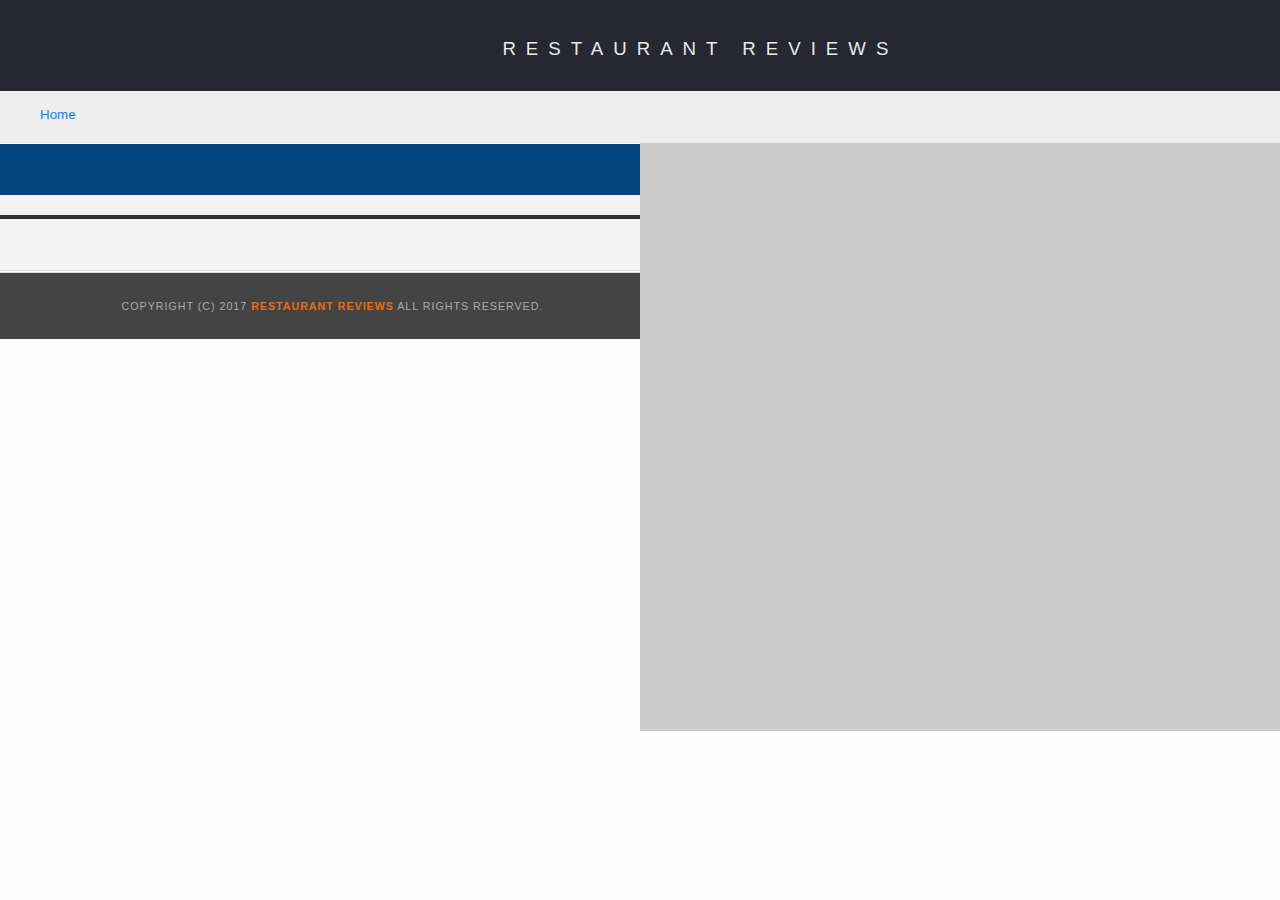
<file: restaurant.html>
<!DOCTYPE html>
<html lang="en">

<head>
  <!-- Normalize.css for better cross-browser consistency -->
  <link rel="stylesheet" src="//normalize-css.googlecode.com/svn/trunk/normalize.css" />
  <!-- Main CSS file -->
  <link rel="stylesheet" href="css/styles.css" type="text/css">
  <link rel="stylesheet" href="https://unpkg.com/leaflet@1.3.1/dist/leaflet.css" integrity="sha512-Rksm5RenBEKSKFjgI3a41vrjkw4EVPlJ3+OiI65vTjIdo9brlAacEuKOiQ5OFh7cOI1bkDwLqdLw3Zg0cRJAAQ==" crossorigin=""/>
  <title>Restaurant Info</title>
</head>

<body class="inside">
  <!-- Beginning header -->
  <header>
    <!-- Beginning nav -->
    <nav role="navigation" aria-label="Breadcrumb">
        <a href="#restaurant-container" class="skip-link">Skip to main content</a>
      <h1><a href="/">Restaurant Reviews</a></h1>
    </nav>
    <!-- Beginning breadcrumb -->
    <ul id="breadcrumb" >
      <li><a href="/" aria-labelledby="Home link">Home</a></li>
    </ul>
    <!-- End breadcrumb -->
    <!-- End nav -->
  </header>
  <!-- End header -->

  <!-- Beginning main -->
  <main id="maincontent" role="main">
    <!-- Beginning map -->
    <section id="map-container" aria-labelledby="google map">
      <div id="map" role="application"></div>
    </section>
    <!-- End map -->
    <!-- Beginning restaurant -->
    <section id="restaurant-container" aria-labelledby="information about restaurant">
      <h1 id="restaurant-name"></h1>
      <img id="restaurant-img">
      <p id="restaurant-cuisine"></p>
      <p id="restaurant-address"></p>
      <table id="restaurant-hours"></table>
    </section>
    <!-- end restaurant -->
    <!-- Beginning reviews -->
    <section id="reviews-container" aria-labelledby="reviews">
      <ul id="reviews-list" role="listbox"></ul>
    </section>
    <!-- End reviews -->
  </main>
  <!-- End main -->

  <!-- Beginning footer -->
  <footer id="footer">
    Copyright (c) 2017 <a href="/"><strong>Restaurant Reviews</strong></a> All Rights Reserved.
  </footer>
  <!-- End footer -->
  <script src="https://unpkg.com/leaflet@1.3.1/dist/leaflet.js" integrity="sha512-/Nsx9X4HebavoBvEBuyp3I7od5tA0UzAxs+j83KgC8PU0kgB4XiK4Lfe4y4cgBtaRJQEIFCW+oC506aPT2L1zw==" crossorigin=""></script>
  <!-- Beginning scripts -->
  <!-- Database helpers -->
  <script type="text/javascript" src="js/dbhelper.js"></script>
  <!-- Main javascript file -->
  <script type="text/javascript" src="js/restaurant_info.js"></script>
  <!-- Google Maps -->
 <!--  <script async defer src="https://maps.googleapis.com/maps/api/js?key=AIzaSyA_tKbW6A5pQ-eupxI56myUnHLqYCzOjKo&libraries=places&callback=initMap"></script> -->
  <!-- End scripts -->

</body>

</html>
</file>
<file: css/styles.css>
@charset "utf-8";
/* CSS Document */

body,
td,
th,
p {
  font-family: Arial, Helvetica, sans-serif;
  font-size: 10pt;
  color: #333;
  line-height: 1.5;
}

body {
  background-color: #fdfdfd;
  margin: 0;
  position: relative;
}

ul,
li {
  font-family: Arial, Helvetica, sans-serif;
  font-size: 10pt;
  color: #333;
}

a {
  color: rgb(255, 115, 0);
  text-decoration: none;
  opacity: .9;
}

a:hover,
a:focus {
  color: #3397db;
  text-decoration: none;
  opacity: 1;
}

.skip-link{
  color: #252831;;
}

*:focus{
  outline: none;
  -webkit-box-shadow: 0 0 3px 3px #b30eff;
          box-shadow: 0 0 3px 3px #b30eff;
}

a img {
  border: none 0px #fff;
}

h1,
h2,
h3,
h4,
h5,
h6 {
  font-family: Arial, Helvetica, sans-serif;
  margin: 0 0 20px;
}

article,
aside,
canvas,
details,
figcaption,
figure,
footer,
header,
hgroup,
menu,
nav,
section {
  display: block;
}

#maincontent {
  background-color: #f3f3f3;
  min-height: 100%;
}

#footer {
  background-color: #444;
  color: #aaa;
  font-size: 8pt;
  letter-spacing: 1px;
  padding: 25px;
  text-align: center;
  text-transform: uppercase;
}

/* ====================== Navigation ====================== */

nav {
  max-width: 100%;
  background-color: #252831;
  text-align: center;
  padding: 2%;
  display: flex;

}

nav h1 {
  margin: auto;
}

nav h1 a {
  color: #fff;
  font-size: 14pt;
  font-weight: 200;
  letter-spacing: 10px;
  text-transform: uppercase;
}

#breadcrumb {
  padding: 10px 40px 16px;
  list-style: none;
  background-color: #eee;
  font-size: 17px;
  margin: 0;
}

/* Display list items side by side */

#breadcrumb li {
  display: inline;
}

/* Add a slash symbol (/) before/behind each list item */

#breadcrumb li+li:before {
  padding: 8px;
  color: black;
  content: "/\00a0";
}

/* Add a color to all links inside the list */

#breadcrumb li a {
  color: #0275d8;
  text-decoration: none;
}

/* Add a color on mouse-over */

#breadcrumb li a:hover {
  color: #01447e;
  text-decoration: underline;
}

/* ====================== Map ====================== */

#map {
  height: 400px;
  width: 100%;
  max-width: 100%;
  background-color: #ccc;
}


/* ====================== Restaurant Filtering ====================== */

.filter-options {
  max-width: 100%;
  display: flex;
  flex-flow: row wrap;
  justify-content: center;
  width: 100vw;
  padding: 10px 0px 10px 0px;
  background-color: #3397DB;
  align-items: center;
}

.filter-options h2 {
  color: white;
  display: inline;
  font-size: 1rem;
  font-weight: normal;
  line-height: 1;
  margin: 0 20px;
}

.filter-options select {
  background-color: white;
  border: 2px solid #fff;
  font-family: Arial, sans-serif;
  font-size: 11pt;
  height: 35px;
  letter-spacing: 0;
  margin: 10px;
  padding: 0 10px;
  width: 200px;
}

/* ====================== Restaurant Listing ====================== */

#restaurants-list {
  display: flex;
  flex-wrap: wrap;
  justify-content: center;
  align-items: center;
  background-color: #1a1919;
  list-style: outside none none;
  width: 100%;
  padding: 0px;
  margin: 0;
}

#restaurants-list li {
  background-color: #fff;
  font-family: Arial, sans-serif;
  margin: 15px;
  min-height: 380px;
  padding: 0 30px 25px;
  text-align: left;
  width: 270px;
}

#restaurants-list .restaurant-img {
  background-color: #ccc;
  display: block;
  margin: 0;
  max-width: 100%;
  min-height: 248px;
  min-width: 100%;
}

#restaurants-list li h1 {
  color: #f13800;
  font-family: Arial, sans-serif;
  font-size: 14pt;
  font-weight: 200;
  letter-spacing: 0;
  line-height: 1.3;
  margin: 20px 0 10px;
  text-transform: uppercase;
  text-align: center;
}

#restaurants-list p {
  margin: 0;
  font-size: 11pt;
  text-align: center;
}

#restaurants-list li a {
  background-color: #f13800;
  color: #fff;
  display: block;
  font-size: 10pt;
  font-weight: 600;
  margin: 15px 0 0;
  padding: 8px 30px 10px;
  text-align: center;
  text-decoration: none;
  text-transform: uppercase;
}

/* ====================== Restaurant Details ====================== */

.review-name{
  color: white;
  padding: 5px;
  font-size: 14px;
  background-color: rgb(255, 17, 0);
  display: inline;
  text-transform: uppercase;
}

.review-rating{
display: inline;
padding: 1%;
}

.review-date{
  font-style: italic;
  display: inline;
}

.review-comments{
  font-size: 16px;
  padding: 2%;
}

.inside header {
  top: 0;
  width: 100%;
  z-index: 1000;
}

.inside #map-container {
  background: blue none repeat scroll 0 0;
  height: 46vw;
  float: right;
  order: 1;
  width: 50%;
  
}

.inside #map {
  background-color: #ccc;
  height: 100%;
  width: 100%;
}

.inside #footer {
  bottom: 0;
  max-width: 100%;
}

#restaurant-name {
  color: white;
  text-align: center;
  font-family: Arial, sans-serif;
  font-size: 20pt;
  font-weight: 200;
  background-color: #01447e;
  width: 46%;
  letter-spacing: 5px;
  margin: 15px 0 30px;
  text-transform: uppercase;
  line-height: 1.1;
  padding: 2%;
  margin: 0;
}

#restaurant-img {
  margin:0;
  width: 50%;
}

#restaurant-address {
  font-size: 14pt;
  font-family: 'Gill Sans', 'Gill Sans MT', Calibri, 'Trebuchet MS', sans-serif;
}

#restaurant-cuisine {
  background-color: #333;
  color: #ddd;
  font-size: 12pt;
  font-weight: 300;
  letter-spacing: 10px;
  margin: 0 0 20px;
  padding: 2px 0;
  text-align: center;
  text-transform: uppercase;
  width: 50%;
}

#restaurant-container,
#reviews-container {
  border-bottom: 1px solid #d9d9d9;
  border-top: 1px solid #fff;
  width: 100%;
  
}

#reviews-container h2 {
  color: #f55a00;
  font-size: 24pt;
  font-weight: 300;
  letter-spacing: 5px;
  padding-bottom: 1pt;
  text-align: center;
  text-transform: uppercase;
 
}

#reviews-list {
  margin: 0;
  padding: 0;
  text-align: center;
}

#reviews-list li {
  background-color: #fff;
  border: 2px solid #f3f3f3;
  display: block;
  list-style-type: none;
  margin: 30px auto;
  overflow: hidden;
  position: relative;
  width: 90%;
  max-width: 100%;
}

#reviews-list li p {
  margin: 0 0 10px;
  font-family: 'Gill Sans', 'Gill Sans MT', Calibri, 'Trebuchet MS', sans-serif;
  font-size: 16px;
}

#restaurant-hours, #restaurant-address{
  margin: 2%;
}

#restaurant-hours td {
  color: #666;
  font-family: 'Gill Sans', 'Gill Sans MT', Calibri, 'Trebuchet MS', sans-serif;
  font-size: 17px;
}

/* Adjust for different screen sizes */

@media screen and (max-width: 1400px) {

  #restaurants-list {
    width: 100%
  }
  #restaurants-list li {
    width: calc((100% - 15px) / 4)
  }
}

@media screen and (min-width: 996px) and (max-width: 1140px) {
  #restaurants-list {
    width: 100%
  }
  #restaurants-list li {
    width: 40%
  }
  
}

@media screen and (max-width: 996px) {

  .filter-options{
    flex-flow: column wrap;
  }
  
  .inside #map-container{
    float: none;
  }

  #restaurant-img, #restaurant-cuisine, #restaurant-name{
    width: 100%;
    padding: 2% 0px;
    margin: -1%;
  }
 
  #restaurants-list {
    width: 100%
  }
  #map {
    height: 100vh;
  }
  #restaurants-list li {
    width: 75%
  }
 
  #restaurant-hours td {
    vertical-align: top
  }

  #restaurant-container,
  #map-container,
  #reviews-container {
    width: 100% !important
  }
  #restaurant-container {
    width: 100%;
    align-items: center;
    height: inherit
  }
  #restaurant-container>div {
    width: 100%;
    display: flex;
    flex-direction: column;
    align-items: center;
    height: inherit
  }
  #restaurant-hours {
    width: 90%
  }

  #reviews-container {
    order: 2;
    padding: 70px 0px 80px 0px;
    text-align: center
  }
  #reviews-list li {
    width: 90% !important
  }
}
</file>
